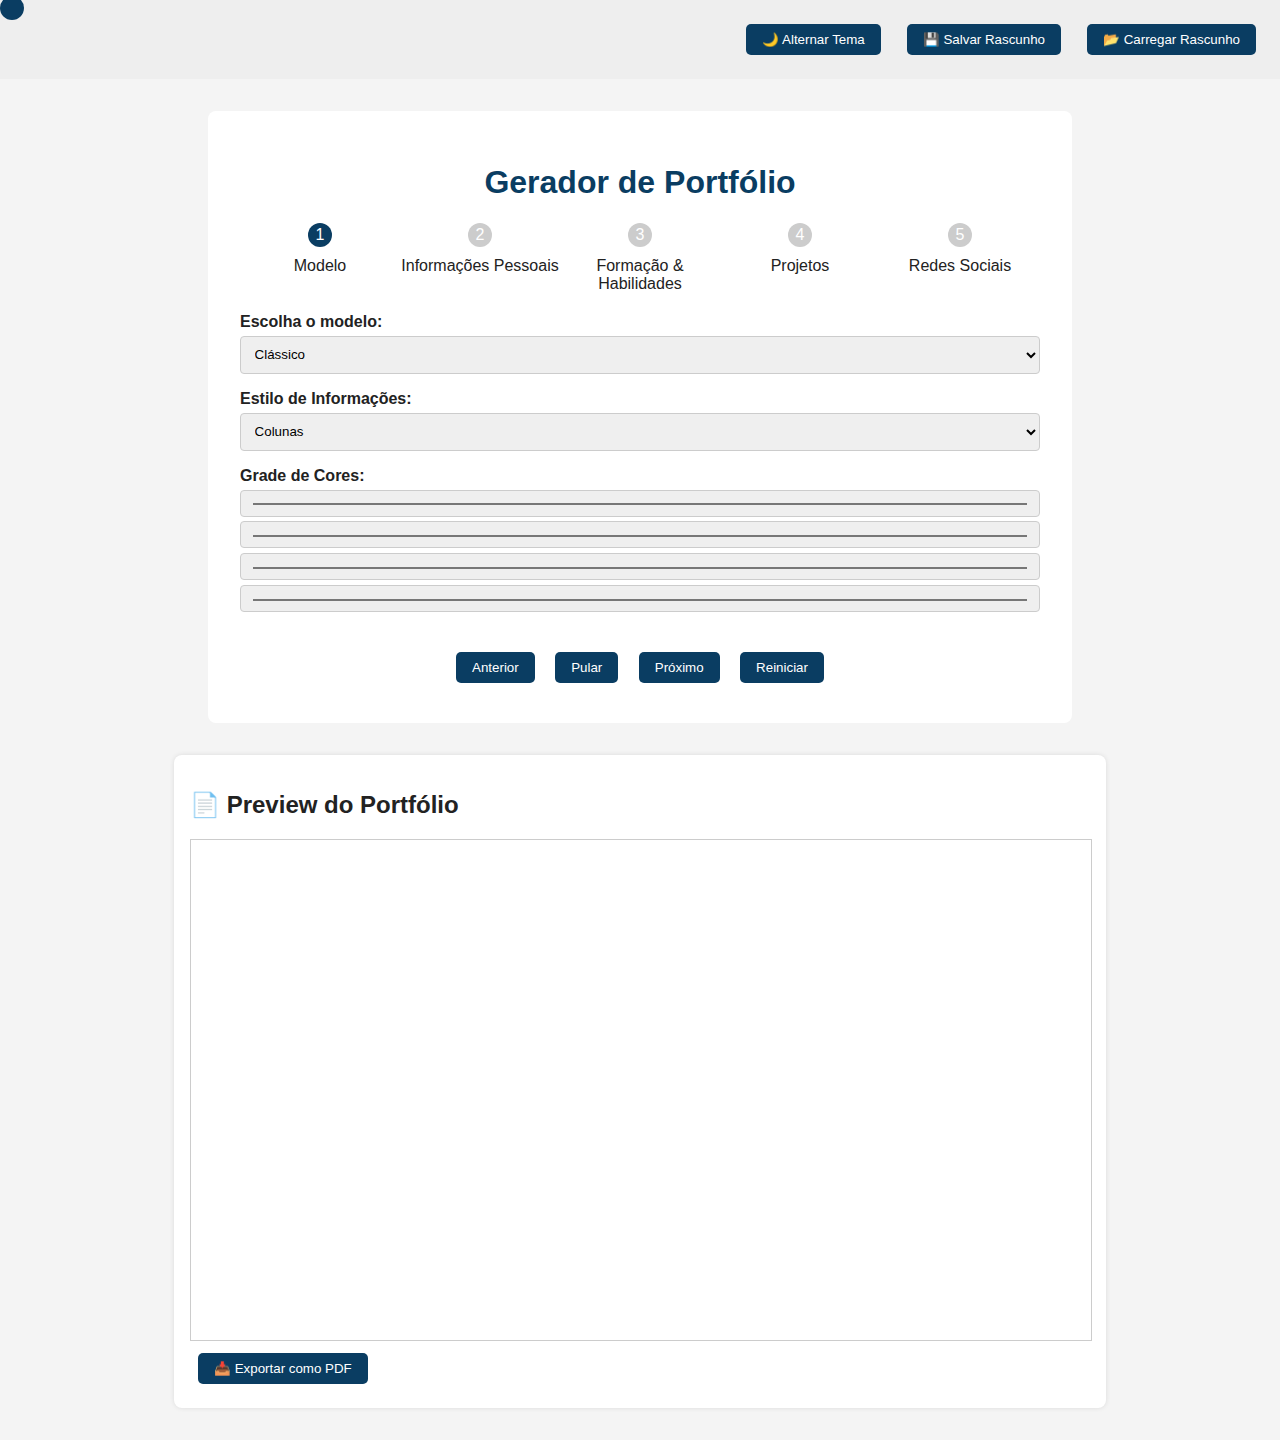
<file: index.html>
<!DOCTYPE html>
<html lang="pt-br">
<head>
  <meta charset="UTF-8" />
  <title>Gerador de Portfólio</title>
  <link rel="stylesheet" href="styles.css" />
</head>
<body class="light">
  <div class="top-bar">
    <button id="toggleTheme">🌙 Alternar Tema</button>
    <button id="saveDraft">💾 Salvar Rascunho</button>
    <button id="loadDraft">📂 Carregar Rascunho</button>
  </div>

  <div class="container">
    <h1>Gerador de Portfólio</h1>

    <div class="progress-wrapper">
      <ul class="progressbar">
        <li class="active">Modelo</li>
        <li>Informações Pessoais</li>
        <li>Formação & Habilidades</li>
        <li>Projetos</li>
        <li>Redes Sociais</li>
      </ul>
      <div class="progress-indicator"></div>
    </div>

    <form id="portfolio-form">
      <div class="step active">
        <label for="modelo">Escolha o modelo:</label>
        <select id="modelo" required>
          <option value="classico">Clássico</option>
          <option value="moderno">Moderno</option>
          <option value="dark">Dark</option>
        </select>

        <label for="estilo">Estilo de Informações:</label>
        <select id="estilo">
          <option value="colunas">Colunas</option>
          <option value="cards">Cards</option>
          <option value="galeria">Galeria</option>
          <option value="linha-tempo">Linha do Tempo</option>
        </select>

        <label>Grade de Cores:</label>
        <input type="color" id="corFundo" value="#ffffff" />
        <input type="color" id="corTexto" value="#000000" />
        <input type="color" id="corTitulos" value="#0a3d62" />
        <input type="color" id="corDivisoria" value="#cccccc" />
      </div>

      <div class="step">
        <label for="nome">Nome completo:</label>
        <input type="text" id="nome" required />

        <label for="bio">Bio:</label>
        <textarea id="bio" rows="3" required></textarea>

        <label for="foto">Foto de perfil:</label>
        <input type="file" id="foto" accept="image/*" />
        <input type="hidden" id="fotoBase64" />

        <label for="fundo">Plano de fundo (cor ou imagem):</label>
        <input type="text" id="fundo" placeholder="#f0f0f0 ou URL de imagem" />
      </div>

      <div class="step">
        <label for="formacao">Formação:</label>
        <input type="text" id="formacao" required />
        <label for="habilidades">Habilidades:</label>
        <input type="text" id="habilidades" required />
        <label for="objetivo">Objetivo:</label>
        <textarea id="objetivo" rows="3" required></textarea>
      </div>

      <div class="step">
        <h3>Projetos</h3>
        <div id="projetos-container"></div>
        <button type="button" id="btn-add-project">+ Adicionar Projeto</button>
      </div>

      <div class="step">
        <label for="email">Email:</label>
        <input type="email" id="email" required />
        <label for="linkedin">LinkedIn:</label>
        <input type="url" id="linkedin" />
      </div>

      <div class="buttons">
        <button type="button" id="prevBtn">Anterior</button>
        <button type="button" id="skipBtn">Pular</button>
        <button type="button" id="nextBtn">Próximo</button>
        <button type="button" id="restartBtn">Reiniciar</button>
      </div>
    </form>
  </div>

  <div class="preview-area">
    <h2>📄 Preview do Portfólio</h2>
    <iframe id="previewFrame" style="width:100%; height:500px; border:1px solid #ccc;"></iframe>
    <button id="exportPdfBtn">📥 Exportar como PDF</button>
  </div>

  <script src="script.js"></script>
</body>
</html>
</file>
<file: styles.css>
body {
  font-family: 'Segoe UI', Tahoma, Geneva, Verdana, sans-serif;
  margin: 0;
  padding: 0;
  background-color: #f4f4f4;
  color: #222;
  transition: background-color 0.3s;
}
body.dark {
  background-color: #121212;
  color: #eee;
}

.container {
  max-width: 800px;
  margin: auto;
  padding: 2rem;
  background: white;
  border-radius: 8px;
  margin-top: 2rem;
}

body.dark .container {
  background: #1e1e1e;
}

h1 {
  text-align: center;
  color: #0a3d62;
}


.progressbar {
  display: flex;
  justify-content: space-between;
  counter-reset: step;
  list-style: none;
  padding: 0;
  margin: 0 0 20px 0;
}

.progressbar li {
  position: relative;
  text-align: center;
  flex: 1;
}

.progressbar li::before {
  content: counter(step);
  counter-increment: step;
  width: 24px;
  height: 24px;
  line-height: 24px;
  display: block;
  margin: 0 auto 10px;
  background: #ccc;
  color: #fff;
  border-radius: 50%;
  transition: background-color 0.3s;
}

.progressbar li.active::before {
  background: #0a3d62;
}

.progress-indicator {
  position: absolute;
  top: -4px;
  left: 0;
  width: 24px;
  height: 24px;
  background: #0a3d62;
  border-radius: 50%;
  transition: transform 0.4s ease;
  z-index: 1;
}


.step {
  display: none;
}

.step.active {
  display: block;
}

.buttons {
  text-align: center;
  margin-top: 2rem;
}

button {
  padding: 0.5rem 1rem;
  margin: 0.5rem;
  background: #0a3d62;
  color: white;
  border: none;
  border-radius: 5px;
  cursor: pointer;
}

button:hover {
  background: #0d4e8f;
}

.top-bar {
  display: flex;
  justify-content: flex-end;
  padding: 1rem;
  gap: 10px;
  background: #eee;
}

body.dark .top-bar {
  background: #222;
}

.preview-area {
  max-width: 900px;
  margin: 2rem auto;
  padding: 1rem;
  background: white;
  border-radius: 8px;
  box-shadow: 0 0 5px rgba(0,0,0,0.1);
}

body.dark .preview-area {
  background: #1e1e1e;
}

.projeto-bloco {
  border: 1px dashed #ccc;
  padding: 1rem;
  margin-bottom: 1rem;
  border-radius: 6px;
  background: #fafafa;
  position: relative;
}

body.dark .projeto-bloco {
  background: #2a2a2a;
  border-color: #444;
}

.sortable-ghost {
  opacity: 0.6;
  background: #ffd;
}
label {
  display: block;
  margin-top: 1rem;
  font-weight: bold;
}

input, textarea, select {
  width: 100%;
  padding: 0.6rem;
  margin-top: 0.3rem;
  border: 1px solid #ccc;
  border-radius: 4px;
  box-sizing: border-box;
}
.step {
  max-width: 100%;
  margin: auto;
}
</file>
